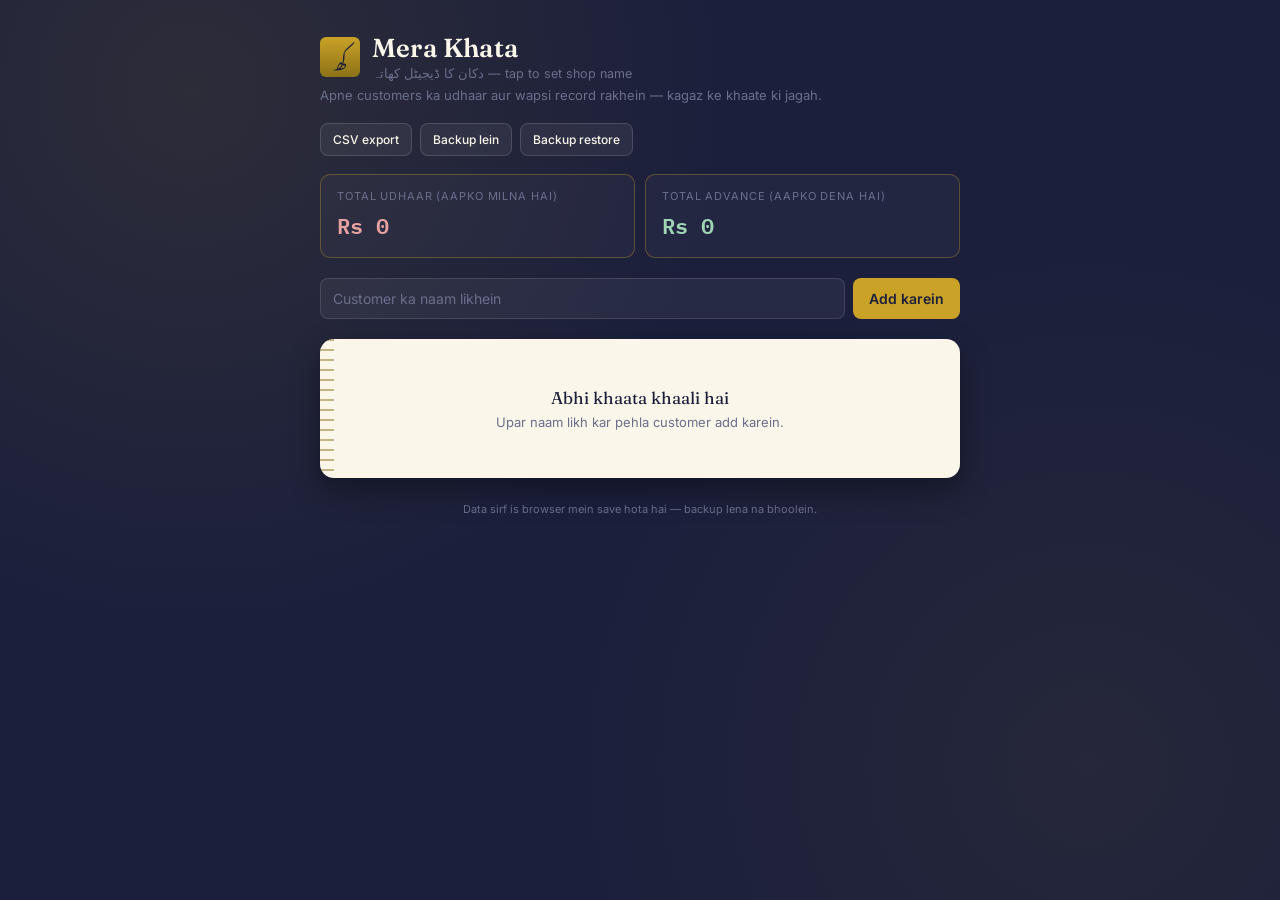
<file: udhaar-khata.html>
<!DOCTYPE html>
<html lang="ur-PK">
<head>
<meta charset="UTF-8">
<meta name="viewport" content="width=device-width, initial-scale=1.0">
<title>میرا کھاتہ — Mera Khata</title>
<link rel="preconnect" href="https://fonts.googleapis.com">
<link href="https://fonts.googleapis.com/css2?family=Fraunces:wght@500;600&family=Inter:wght@400;500;600&family=IBM+Plex+Mono:wght@500;600&family=Noto+Nastaliq+Urdu:wght@600&display=swap" rel="stylesheet">
<style>
  :root{
    --ink:#1B1F3B;
    --ink-2:#2A2F55;
    --paper:#FAF6EA;
    --paper-line:#E4DCC4;
    --gold:#C9A227;
    --gold-dim:#8C7218;
    --red:#B33A3A;
    --red-bg:#F6E5E1;
    --green:#3A7D5D;
    --green-bg:#E4EFE6;
    --muted:#6B6F8C;
  }
  *{box-sizing:border-box;}
  body{
    margin:0;
    background:var(--ink);
    background-image:
      radial-gradient(circle at 15% 10%, rgba(201,162,39,0.10), transparent 40%),
      radial-gradient(circle at 85% 85%, rgba(201,162,39,0.06), transparent 40%);
    font-family:'Inter',sans-serif;
    color:var(--paper);
    min-height:100vh;
    padding:32px 16px 80px;
  }
  .wrap{max-width:640px;margin:0 auto;}
  header{display:flex;align-items:flex-start;justify-content:space-between;margin-bottom:6px;gap:10px;}
  .brand{display:flex;align-items:center;gap:12px;cursor:pointer;}
  .brand-mark{
    width:40px;height:40px;border-radius:6px;
    background:linear-gradient(180deg,var(--gold),var(--gold-dim));
    display:flex;align-items:center;justify-content:center;
    font-family:'Noto Nastaliq Urdu',serif;font-size:20px;color:var(--ink);
    flex-shrink:0;
  }
  h1{font-family:'Fraunces',serif;font-weight:600;font-size:26px;margin:0;color:var(--paper);letter-spacing:0.2px;}
  .shop-name{font-size:12.5px;color:var(--gold);margin-top:2px;font-weight:600;}
  .tagline{font-size:12.5px;color:var(--muted);margin-top:2px;}
  .subhead{color:var(--muted);font-size:13px;margin:0 0 20px;}
  .icon-btn{
    background:rgba(255,255,255,0.06);border:1px solid rgba(255,255,255,0.14);
    color:var(--paper);border-radius:8px;padding:8px 12px;font-size:12px;cursor:pointer;
    font-family:'Inter',sans-serif;font-weight:500;white-space:nowrap;
  }
  .toolbar{display:flex;gap:8px;margin-bottom:18px;flex-wrap:wrap;}

  .summary{
    display:grid;grid-template-columns:1fr 1fr;gap:10px;
    margin-bottom:20px;
  }
  .stamp{
    background:rgba(255,255,255,0.03);
    border:1px solid rgba(201,162,39,0.35);
    border-radius:10px;
    padding:14px 16px;
  }
  .stamp .label{font-size:11px;text-transform:uppercase;letter-spacing:0.08em;color:var(--muted);}
  .stamp .num{font-family:'IBM Plex Mono',monospace;font-size:22px;font-weight:600;margin-top:4px;}
  .stamp.owe .num{color:#E8A2A2;}
  .stamp.advance .num{color:#9FD4B4;}

  .addbar{display:flex;gap:8px;margin-bottom:20px;}
  .addbar input{
    flex:1;background:rgba(255,255,255,0.05);border:1px solid rgba(255,255,255,0.12);
    border-radius:8px;padding:11px 12px;color:var(--paper);font-size:14px;font-family:'Inter',sans-serif;
  }
  .addbar input::placeholder{color:var(--muted);}
  .addbar button, .primary-btn{
    background:var(--gold);color:var(--ink);border:none;border-radius:8px;
    padding:11px 16px;font-weight:600;font-size:14px;cursor:pointer;font-family:'Inter',sans-serif;
    white-space:nowrap;
  }
  .addbar button:active, .primary-btn:active{transform:scale(0.98);}
  .ghost-btn{
    background:transparent;color:var(--paper);border:1px solid rgba(255,255,255,0.2);
    border-radius:8px;padding:10px 14px;font-size:13px;cursor:pointer;font-family:'Inter',sans-serif;font-weight:500;
  }

  .ledger{
    background:var(--paper);border-radius:14px;overflow:hidden;
    box-shadow:0 12px 30px rgba(0,0,0,0.35);
    position:relative;
  }
  .ledger::before{
    content:"";position:absolute;left:0;top:0;bottom:0;width:14px;
    background:repeating-linear-gradient(180deg,var(--gold-dim) 0 2px, transparent 2px 10px);
    opacity:0.5;
  }
  .row{
    display:flex;align-items:center;justify-content:space-between;
    padding:16px 20px 16px 30px;
    border-bottom:1px solid var(--paper-line);
    color:var(--ink);cursor:pointer;
  }
  .row:last-child{border-bottom:none;}
  .row:hover{background:rgba(201,162,39,0.06);}
  .row-name{font-weight:600;font-size:15px;}
  .row-sub{font-size:11.5px;color:var(--muted);margin-top:2px;}
  .row-amt{font-family:'IBM Plex Mono',monospace;font-weight:600;font-size:15px;}
  .row-amt.owe{color:var(--red);}
  .row-amt.advance{color:var(--green);}
  .row-amt.zero{color:var(--muted);}

  .empty{padding:48px 24px;text-align:center;color:var(--ink);}
  .empty .big{font-family:'Fraunces',serif;font-size:17px;margin-bottom:6px;color:var(--ink);}
  .empty .small{font-size:13px;color:var(--muted);}

  .overlay{
    position:fixed;inset:0;background:rgba(10,12,28,0.7);
    display:none;align-items:flex-start;justify-content:center;
    padding:32px 16px;overflow-y:auto;z-index:10;
  }
  .overlay.show{display:flex;}
  .modal{
    background:var(--paper);color:var(--ink);border-radius:14px;
    max-width:520px;width:100%;padding:24px;position:relative;
  }
  .modal h2{font-family:'Fraunces',serif;font-size:20px;margin:0 0 2px;}
  .modal .close{position:absolute;top:16px;right:16px;background:none;border:none;font-size:20px;color:var(--muted);cursor:pointer;}
  .balance-line{font-family:'IBM Plex Mono',monospace;font-size:28px;font-weight:600;margin:14px 0 2px;}
  .balance-line.owe{color:var(--red);}
  .balance-line.advance{color:var(--green);}
  .balance-line.zero{color:var(--muted);}
  .balance-note{font-size:12px;color:var(--muted);margin-bottom:14px;}

  .cust-actions{display:flex;gap:8px;margin-bottom:18px;flex-wrap:wrap;}
  .cust-actions button{
    background:#fff;border:1px solid var(--paper-line);color:var(--ink);
    border-radius:8px;padding:8px 12px;font-size:12.5px;cursor:pointer;font-family:'Inter',sans-serif;font-weight:500;
  }
  .cust-actions button.wa{background:var(--green-bg);color:var(--green);border-color:transparent;}

  .entry-form{display:flex;gap:8px;margin-bottom:18px;flex-wrap:wrap;}
  .entry-form input{
    flex:1;min-width:110px;background:#fff;border:1px solid var(--paper-line);
    border-radius:8px;padding:10px 12px;font-size:14px;color:var(--ink);font-family:'Inter',sans-serif;
  }
  .toggle{display:flex;border-radius:8px;overflow:hidden;border:1px solid var(--paper-line);}
  .toggle button{
    border:none;background:#fff;padding:10px 14px;font-size:13px;font-weight:600;cursor:pointer;color:var(--muted);
    font-family:'Inter',sans-serif;
  }
  .toggle button.active.udhar{background:var(--red-bg);color:var(--red);}
  .toggle button.active.wapis{background:var(--green-bg);color:var(--green);}

  .entries{max-height:280px;overflow-y:auto;border-top:1px solid var(--paper-line);}
  .entry{display:flex;justify-content:space-between;align-items:flex-start;padding:12px 0;border-bottom:1px solid var(--paper-line);}
  .entry:last-child{border-bottom:none;}
  .entry-left .note{font-size:13.5px;font-weight:500;}
  .entry-left .date{font-size:11px;color:var(--muted);margin-top:2px;}
  .entry-amt{font-family:'IBM Plex Mono',monospace;font-weight:600;font-size:14px;}
  .entry-amt.udhar{color:var(--red);}
  .entry-amt.wapis{color:var(--green);}
  .del-entry{background:none;border:none;color:var(--muted);font-size:11px;cursor:pointer;margin-left:8px;text-decoration:underline;}

  .err{color:var(--red);font-size:12.5px;margin:-8px 0 12px;display:none;}
  .err.show{display:block;}
  .field-label{font-size:11.5px;color:var(--muted);margin:0 0 4px;display:block;}

  footer{text-align:center;font-size:11px;color:var(--muted);margin-top:24px;}
  footer a{color:var(--gold);text-decoration:none;}

  @media print{
    body{background:#fff;padding:0;}
    .wrap{max-width:100%;}
    header,.toolbar,.summary,.addbar,.ledger,footer{display:none;}
    .overlay{position:static;background:none;display:block;padding:0;}
    .modal{box-shadow:none;max-width:100%;}
    .entry-form,.cust-actions,.close{display:none;}
  }
</style>
</head>
<body>
<div class="wrap">
  <header>
    <div class="brand" id="brandArea">
      <div class="brand-mark">کھ</div>
      <div>
        <h1>Mera Khata</h1>
        <div class="shop-name" id="shopNameDisplay" style="display:none;"></div>
        <div class="tagline" id="taglineDisplay">دکان کا ڈیجیٹل کھاتہ — tap to set shop name</div>
      </div>
    </div>
  </header>
  <p class="subhead">Apne customers ka udhaar aur wapsi record rakhein — kagaz ke khaate ki jagah.</p>

  <div class="toolbar">
    <button class="icon-btn" id="exportCsvBtn">CSV export</button>
    <button class="icon-btn" id="backupBtn">Backup lein</button>
    <button class="icon-btn" id="restoreBtn">Backup restore</button>
    <input type="file" id="restoreFile" accept=".json" style="display:none;">
  </div>

  <div class="summary">
    <div class="stamp owe">
      <div class="label">Total udhaar (aapko milna hai)</div>
      <div class="num" id="totalOwe">Rs 0</div>
    </div>
    <div class="stamp advance">
      <div class="label">Total advance (aapko dena hai)</div>
      <div class="num" id="totalAdvance">Rs 0</div>
    </div>
  </div>

  <div class="addbar">
    <input type="text" id="newName" placeholder="Customer ka naam likhein" maxlength="40">
    <button id="addBtn">Add karein</button>
  </div>
  <div class="err" id="addErr">Pehle naam likhein.</div>

  <div class="ledger" id="ledger"></div>

  <footer>Data sirf is browser mein save hota hai — backup lena na bhoolein.</footer>
</div>

<div class="overlay" id="shopOverlay">
  <div class="modal" style="max-width:380px;">
    <button class="close" id="closeShopModal">&times;</button>
    <h2>Dukaan ki tafseel</h2>
    <p class="balance-note">Yeh naam aapke customer statements aur WhatsApp messages par dikhega.</p>
    <span class="field-label">Dukaan ka naam</span>
    <input type="text" id="shopNameInput" placeholder="Jaise: Al-Karam General Store" style="width:100%;background:#fff;border:1px solid var(--paper-line);border-radius:8px;padding:10px 12px;font-size:14px;color:var(--ink);font-family:'Inter',sans-serif;margin-bottom:14px;">
    <span class="field-label">Phone / WhatsApp number</span>
    <input type="text" id="shopPhoneInput" placeholder="03xx-xxxxxxx" style="width:100%;background:#fff;border:1px solid var(--paper-line);border-radius:8px;padding:10px 12px;font-size:14px;color:var(--ink);font-family:'Inter',sans-serif;margin-bottom:16px;">
    <button class="primary-btn" id="saveShopBtn">Save karein</button>
  </div>
</div>

<div class="overlay" id="overlay">
  <div class="modal">
    <button class="close" id="closeModal">&times;</button>
    <h2 id="custName"></h2>
    <div class="balance-line" id="custBalance"></div>
    <div class="balance-note" id="custNote"></div>

    <div class="cust-actions">
      <button id="printBtn">Statement print karein</button>
      <button id="waBtn" class="wa">WhatsApp reminder</button>
      <button id="delCustBtn" style="color:var(--red);">Customer hatayein</button>
    </div>

    <div class="entry-form">
      <div class="toggle">
        <button type="button" id="udharBtn" class="udhar">Udhaar diya</button>
        <button type="button" id="wapisBtn" class="wapis">Wapis liya</button>
      </div>
      <input type="number" id="entryAmt" placeholder="Rupay" min="0">
      <input type="text" id="entryNote" placeholder="Note (optional)">
      <button class="primary-btn" id="addEntryBtn">Likhein</button>
    </div>
    <div class="err" id="entryErr">Sahi amount likhein.</div>

    <div class="entries" id="entries"></div>
  </div>
</div>

<script>
let data = { customers: [], shop: { name: '', phone: '' } };
let currentId = null;
let entryType = 'udhar';

function fmt(n){
  const r = Math.round(n);
  return 'Rs ' + Math.abs(r).toLocaleString('en-PK');
}

function balanceOf(cust){
  return cust.entries.reduce((sum,e)=> sum + (e.type==='udhar' ? e.amount : -e.amount), 0);
}

async function load(){
  try{
    const res = await window.storage.get('khata:data', false);
    if(res && res.value){
      const parsed = JSON.parse(res.value);
      data = { customers: parsed.customers || [], shop: parsed.shop || { name:'', phone:'' } };
    }
  }catch(e){ data = { customers: [], shop: { name:'', phone:'' } }; }
  renderShop();
  render();
}

async function save(){
  try{
    await window.storage.set('khata:data', JSON.stringify(data), false);
  }catch(e){ console.error('save failed', e); }
}

function renderShop(){
  const nameEl = document.getElementById('shopNameDisplay');
  const tagEl = document.getElementById('taglineDisplay');
  if(data.shop && data.shop.name){
    nameEl.textContent = data.shop.name;
    nameEl.style.display = 'block';
    tagEl.style.display = 'none';
  } else {
    nameEl.style.display = 'none';
    tagEl.style.display = 'block';
  }
}

document.getElementById('brandArea').onclick = ()=>{
  document.getElementById('shopNameInput').value = data.shop.name || '';
  document.getElementById('shopPhoneInput').value = data.shop.phone || '';
  document.getElementById('shopOverlay').classList.add('show');
};
document.getElementById('closeShopModal').onclick = ()=> document.getElementById('shopOverlay').classList.remove('show');
document.getElementById('shopOverlay').onclick = (e)=>{ if(e.target.id==='shopOverlay') document.getElementById('shopOverlay').classList.remove('show'); };
document.getElementById('saveShopBtn').onclick = async ()=>{
  data.shop = {
    name: document.getElementById('shopNameInput').value.trim(),
    phone: document.getElementById('shopPhoneInput').value.trim()
  };
  renderShop();
  document.getElementById('shopOverlay').classList.remove('show');
  await save();
};

function render(){
  const ledger = document.getElementById('ledger');
  let totalOwe = 0, totalAdvance = 0;

  if(data.customers.length === 0){
    ledger.innerHTML = '<div class="empty"><div class="big">Abhi khaata khaali hai</div><div class="small">Upar naam likh kar pehla customer add karein.</div></div>';
  } else {
    ledger.innerHTML = '';
    data.customers.forEach(cust=>{
      const bal = balanceOf(cust);
      if(bal > 0) totalOwe += bal;
      if(bal < 0) totalAdvance += -bal;
      const row = document.createElement('div');
      row.className = 'row';
      row.onclick = ()=> openCustomer(cust.id);
      const cls = bal > 0 ? 'owe' : (bal < 0 ? 'advance' : 'zero');
      const label = bal > 0 ? 'aapko milna hai' : (bal < 0 ? 'aapko dena hai' : 'hisaab barabar');
      row.innerHTML = `
        <div>
          <div class="row-name">${escapeHtml(cust.name)}</div>
          <div class="row-sub">${cust.entries.length} entries — ${label}</div>
        </div>
        <div class="row-amt ${cls}">${fmt(bal)}</div>
      `;
      ledger.appendChild(row);
    });
  }

  document.getElementById('totalOwe').textContent = fmt(totalOwe);
  document.getElementById('totalAdvance').textContent = fmt(totalAdvance);
}

function escapeHtml(s){
  const d = document.createElement('div');
  d.textContent = s;
  return d.innerHTML;
}

document.getElementById('addBtn').onclick = async ()=>{
  const input = document.getElementById('newName');
  const name = input.value.trim();
  const err = document.getElementById('addErr');
  if(!name){ err.classList.add('show'); return; }
  err.classList.remove('show');
  data.customers.push({ id: 'c'+Date.now(), name, entries: [] });
  input.value = '';
  render();
  await save();
};
document.getElementById('newName').addEventListener('keydown', e=>{
  if(e.key==='Enter') document.getElementById('addBtn').click();
});
document.getElementById('newName').addEventListener('input', ()=>{
  document.getElementById('addErr').classList.remove('show');
});

function openCustomer(id){
  currentId = id;
  entryType = 'udhar';
  updateToggle();
  document.getElementById('entryAmt').value = '';
  document.getElementById('entryNote').value = '';
  document.getElementById('entryErr').classList.remove('show');
  renderModal();
  document.getElementById('overlay').classList.add('show');
}

function renderModal(){
  const cust = data.customers.find(c=>c.id===currentId);
  if(!cust) return;
  const bal = balanceOf(cust);
  document.getElementById('custName').textContent = cust.name;
  const balEl = document.getElementById('custBalance');
  const noteEl = document.getElementById('custNote');
  balEl.className = 'balance-line ' + (bal>0?'owe':(bal<0?'advance':'zero'));
  balEl.textContent = fmt(bal);
  noteEl.textContent = bal>0 ? 'Yeh customer par aapka udhaar hai' : (bal<0 ? 'Aapne extra advance le rakha hai' : 'Hisaab barabar hai');

  const entriesEl = document.getElementById('entries');
  if(cust.entries.length===0){
    entriesEl.innerHTML = '<div class="empty" style="padding:20px 0;"><div class="small">Koi entry nahi hai abhi.</div></div>';
  } else {
    entriesEl.innerHTML = '';
    [...cust.entries].reverse().forEach(e=>{
      const row = document.createElement('div');
      row.className = 'entry';
      const dateStr = new Date(e.date).toLocaleDateString('en-GB',{day:'2-digit',month:'short',year:'numeric'});
      row.innerHTML = `
        <div class="entry-left">
          <div class="note">${escapeHtml(e.note || (e.type==='udhar' ? 'Udhaar diya' : 'Wapis liya'))}</div>
          <div class="date">${dateStr}</div>
        </div>
        <div style="display:flex;align-items:center;">
          <div class="entry-amt ${e.type}">${e.type==='udhar'?'+':'-'}${fmt(e.amount)}</div>
          <button class="del-entry" data-eid="${e.id}">hatayein</button>
        </div>
      `;
      entriesEl.appendChild(row);
    });
    entriesEl.querySelectorAll('.del-entry').forEach(btn=>{
      btn.onclick = async ()=>{
        cust.entries = cust.entries.filter(e=>e.id !== btn.dataset.eid);
        renderModal();
        render();
        await save();
      };
    });
  }
}

function updateToggle(){
  document.getElementById('udharBtn').classList.toggle('active', entryType==='udhar');
  document.getElementById('wapisBtn').classList.toggle('active', entryType==='wapis');
}
document.getElementById('udharBtn').onclick = ()=>{ entryType='udhar'; updateToggle(); };
document.getElementById('wapisBtn').onclick = ()=>{ entryType='wapis'; updateToggle(); };

document.getElementById('addEntryBtn').onclick = async ()=>{
  const amtInput = document.getElementById('entryAmt');
  const noteInput = document.getElementById('entryNote');
  const err = document.getElementById('entryErr');
  const amt = parseFloat(amtInput.value);
  if(!amt || amt <= 0){ err.classList.add('show'); return; }
  err.classList.remove('show');
  const cust = data.customers.find(c=>c.id===currentId);
  cust.entries.push({
    id: 'e'+Date.now(),
    type: entryType,
    amount: amt,
    note: noteInput.value.trim(),
    date: new Date().toISOString()
  });
  amtInput.value = '';
  noteInput.value = '';
  renderModal();
  render();
  await save();
};
document.getElementById('entryAmt').addEventListener('input', ()=>{
  document.getElementById('entryErr').classList.remove('show');
});

document.getElementById('closeModal').onclick = ()=>{
  document.getElementById('overlay').classList.remove('show');
};
document.getElementById('overlay').onclick = (e)=>{
  if(e.target.id==='overlay') document.getElementById('overlay').classList.remove('show');
};

document.getElementById('delCustBtn').onclick = async ()=>{
  data.customers = data.customers.filter(c=>c.id !== currentId);
  document.getElementById('overlay').classList.remove('show');
  render();
  await save();
};

document.getElementById('printBtn').onclick = ()=>{ window.print(); };

document.getElementById('waBtn').onclick = ()=>{
  const cust = data.customers.find(c=>c.id===currentId);
  const bal = balanceOf(cust);
  const shopName = data.shop.name || 'Dukaan';
  let msg;
  if(bal > 0){
    msg = `Assalam-o-Alaikum ${cust.name}, ${shopName} ki taraf se yaad dahani: aapke zimme ${fmt(bal)} udhaar hai. Jald wapis kar dein, shukriya.`;
  } else if(bal < 0){
    msg = `Assalam-o-Alaikum ${cust.name}, ${shopName} ki taraf se: aapka ${fmt(-bal)} advance hamare paas hai.`;
  } else {
    msg = `Assalam-o-Alaikum ${cust.name}, ${shopName} ki taraf se: aapka hisaab is waqt barabar hai.`;
  }
  window.open('https://wa.me/?text=' + encodeURIComponent(msg), '_blank');
};

document.getElementById('exportCsvBtn').onclick = ()=>{
  let csv = 'Customer,Balance,Entries\n';
  data.customers.forEach(c=>{
    const bal = balanceOf(c);
    csv += `"${c.name.replace(/"/g,'""')}",${Math.round(bal)},${c.entries.length}\n`;
  });
  const blob = new Blob([csv], {type:'text/csv'});
  const url = URL.createObjectURL(blob);
  const a = document.createElement('a');
  a.href = url;
  a.download = 'mera-khata-' + new Date().toISOString().slice(0,10) + '.csv';
  a.click();
  URL.revokeObjectURL(url);
};

document.getElementById('backupBtn').onclick = ()=>{
  const blob = new Blob([JSON.stringify(data, null, 2)], {type:'application/json'});
  const url = URL.createObjectURL(blob);
  const a = document.createElement('a');
  a.href = url;
  a.download = 'mera-khata-backup-' + new Date().toISOString().slice(0,10) + '.json';
  a.click();
  URL.revokeObjectURL(url);
};

document.getElementById('restoreBtn').onclick = ()=>{
  document.getElementById('restoreFile').click();
};
document.getElementById('restoreFile').onchange = async (e)=>{
  const file = e.target.files[0];
  if(!file) return;
  try{
    const text = await file.text();
    const parsed = JSON.parse(text);
    if(!parsed.customers) throw new Error('invalid');
    data = { customers: parsed.customers || [], shop: parsed.shop || { name:'', phone:'' } };
    renderShop();
    render();
    await save();
  }catch(err){
    alert('Backup file sahi format mein nahi hai.');
  }
  e.target.value = '';
};

load();
</script>
</body>
</html>
</file>
